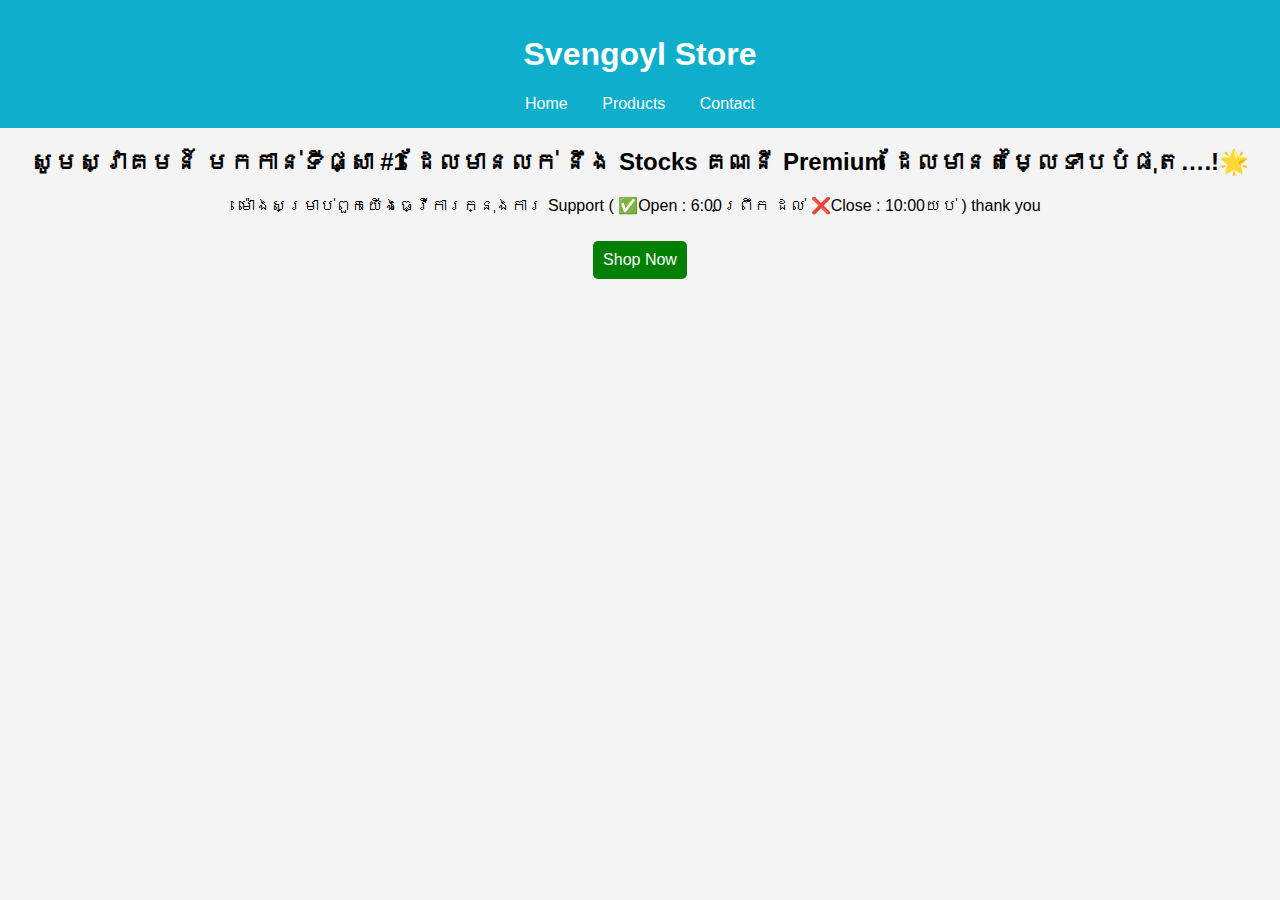
<file: index.html>
<!DOCTYPE html>
<html lang="en">
<head>
    <meta charset="UTF-8">
    <meta name="viewport" content="width=device-width, initial-scale=1.0">
    <title>Svengoyl Store</title>
    <link rel="stylesheet" href="styles.css">
</head>
<body>
    <header>
        <h1>Svengoyl Store</h1>
        <nav>
            <a href="index.html">Home</a>
            <a href="products.html">Products</a>
            <a href="contact.html">Contact</a>
        </nav>
    </header>
    <section class="intro">
        <h2>សូមស្វាគមន៍ មកកាន់ទីផ្សា #1 ដែលមានលក់ នឹង Stocks គណនី Premium ដែលមានតម្លៃទាបបំផុត….!🌟</h2>
        <p>ម៉ោងសម្រាប់ពួកយេីងធ្វេីការក្នុងការ Support ( ✅Open : 6:00ព្រឹក ដល់ ❌Close : 10:00យប់ ) thank you</p>
        <a href="products.html" class="buy-button">Shop Now</a>
    </section>
</body>
</html>
</file>
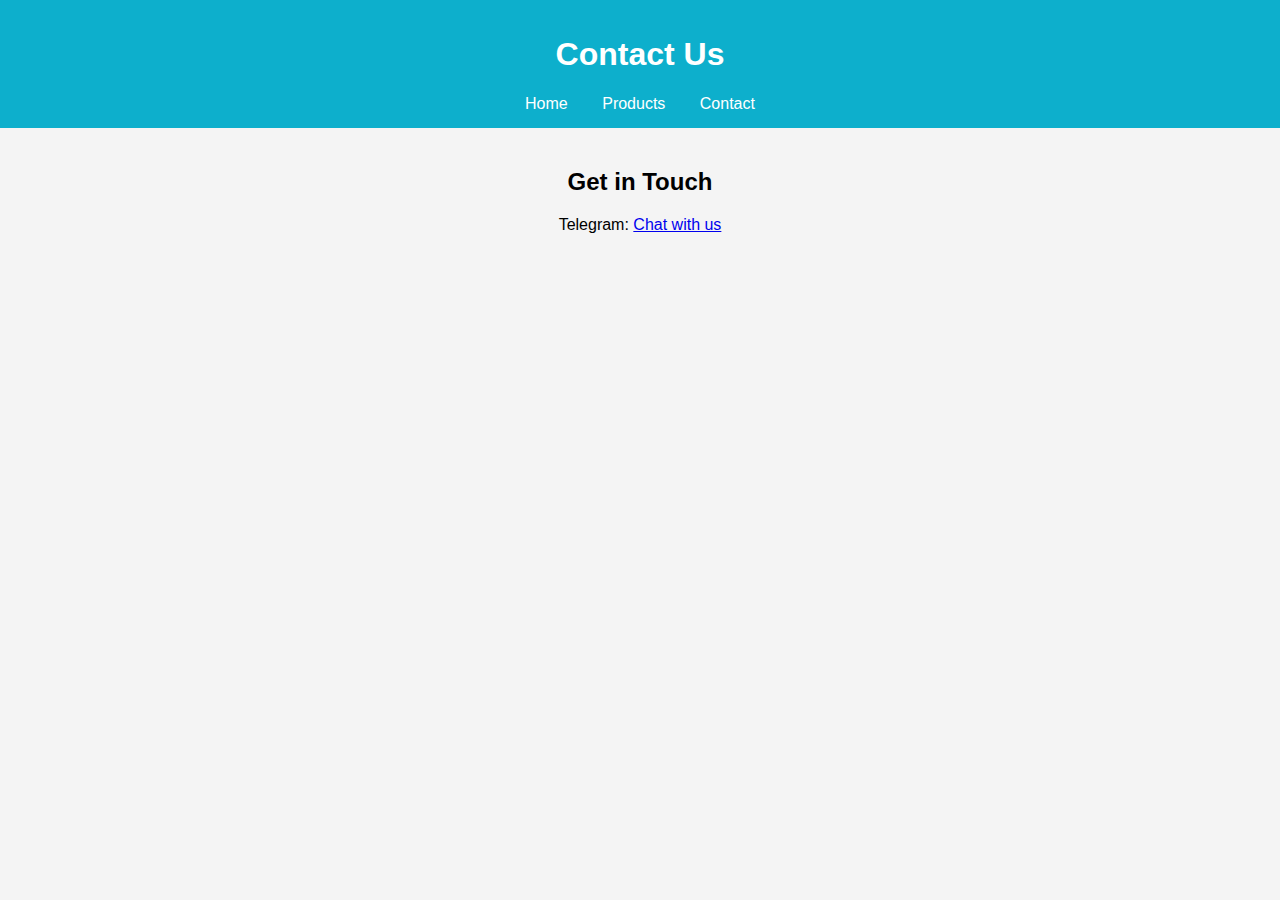
<file: contact.html>
<!DOCTYPE html>
<html lang="en">
<head>
    <meta charset="UTF-8">
    <meta name="viewport" content="width=device-width, initial-scale=1.0">
    <title>Contact Us</title>
    <link rel="stylesheet" href="styles.css">
</head>
<body>
    <header>
        <h1>Contact Us</h1>
        <nav>
            <a href="index.html">Home</a>
            <a href="products.html">Products</a>
            <a href="contact.html">Contact</a>
        </nav>
    </header>
    <section class="contact-info">
        <h2>Get in Touch</h2>
        <p>Telegram: <a href="https://t.me/Svengoyl">Chat with us</a></p>
    </section>
</body>
</html>
</file>
<file: styles.css>
body {
    font-family: Arial, sans-serif;
    margin: 0;
    padding: 0;
    text-align: center;
    background-color: #f4f4f4;
}
header {
    background-color: hwb(189 5% 20%);
    color: white;
    padding: 15px 0;
}
nav a {
    color: white;
    margin: 0 15px;
    text-decoration: none;
}
.products, .contact-info {
    padding: 20px;
}
.product img {
    width: 200px;
    height: auto;
}
.buy-button {
    display: inline-block;
    margin-top: 10px;
    padding: 10px;
    background-color: green;
    color: white;
    text-decoration: none;
    border-radius: 5px;
}
</file>
